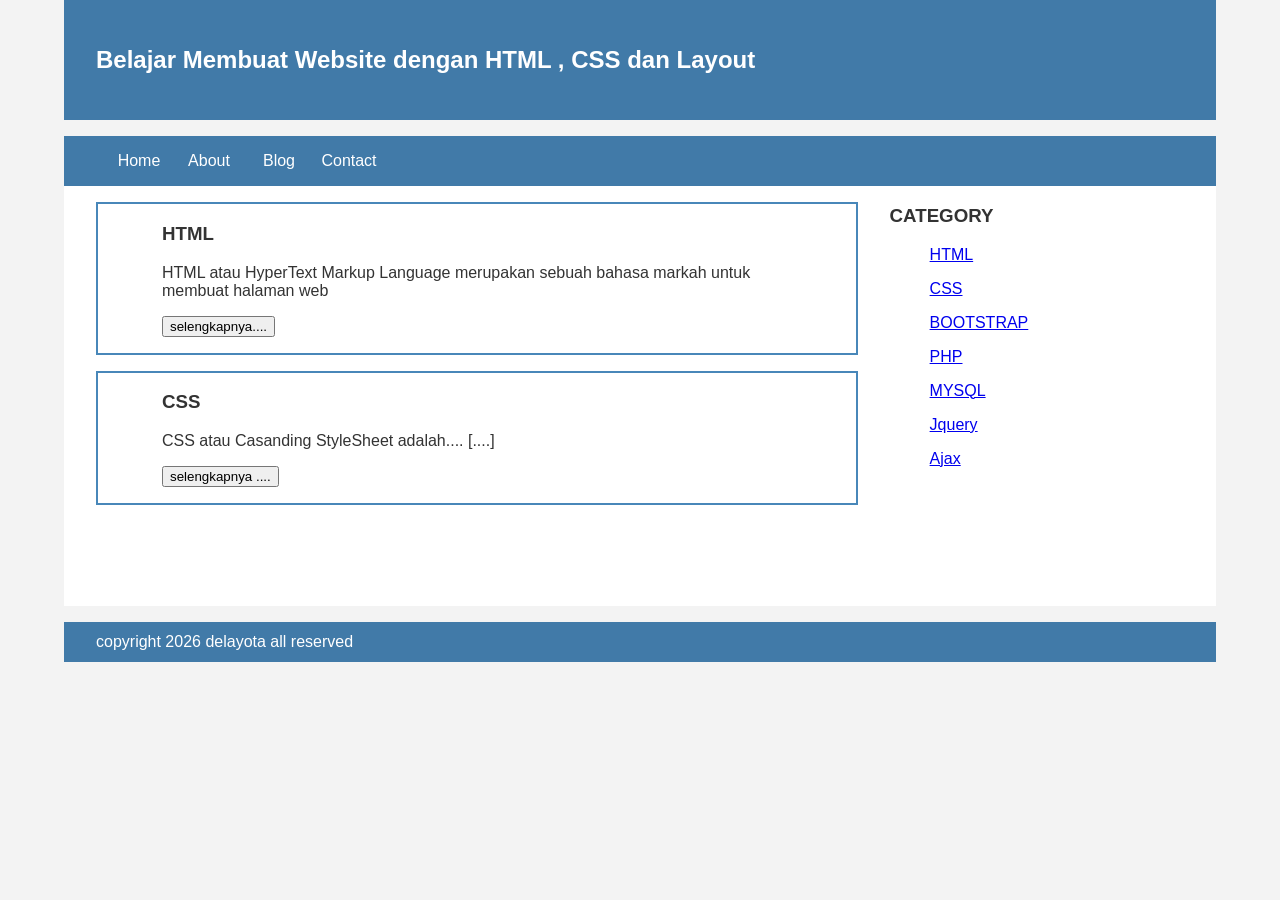
<file: index.html>
<Doctype HTML>
<html>
   <head>
       <title>2026 berbenah</title>
       <link rel="stylesheet" href="style.css"
   </head>
   <body bgcolor=ffa9a9>
      <div class="header">
			<div class="jarak">
	            <h2>Belajar Membuat Website dengan HTML , CSS dan Layout</h2>
      </div>
			</div>
	   		<div class="menu">
				<ul>
			<li><a href="index.html">Home</a></li>
			<li><a href="about.html">About</a></li>  
			<li><a href="#">Blog</a></li>
			<li><a href="#">Contact</a></li>
		</ul>
			</div>
		<div class="content">
			<div class="jarak">
				<!-- kiri -->
				<div class="kiri">
					<!-- blog -->
					<div class="border">
						<div class="jarak">
			<h3>HTML</h3>
			<p>HTML atau HyperText Markup Language merupakan sebuah bahasa markah untuk membuat halaman web </p>
			<button >selengkapnya....</button>
						</div>
					</div>
					<!-- end blog -->
					<!-- blog -->
					<div class="border">
						<div class="jarak">
			<h3>CSS</h3>
			<p>CSS atau Casanding StyleSheet adalah.... [....]</p>
			<button >selengkapnya ....</button>
							</div>
						</div> 
						<!-- end blog -->
					</div>
					<!-- kiri -->
					<!-- kanan -->
				<div class="kanan">
					<div class="jarak">
						
		<h3>CATEGORY</h3>
		<ul>
			<p><a href="#" >HTML</a></p>
			<p><a href="#" >CSS</a></p>
			<p><a href="#" >BOOTSTRAP</a></p>
			<p><a href="#" >PHP</a></p>
			<p><a href="#" >MYSQL</a></p>
			<p><a href="#" >Jquery</a></p>
			<p><a href="#" >Ajax</a></p>
		</ul>
					</div>
				</div>
				<! -- kanan -->
           </div>
    </div>
   <div class="footer">
   <div class="jarak">
			<p>copyright 2026 delayota all reserved</p>	
   </div>
   </div>
    </body>
</html>
</file>
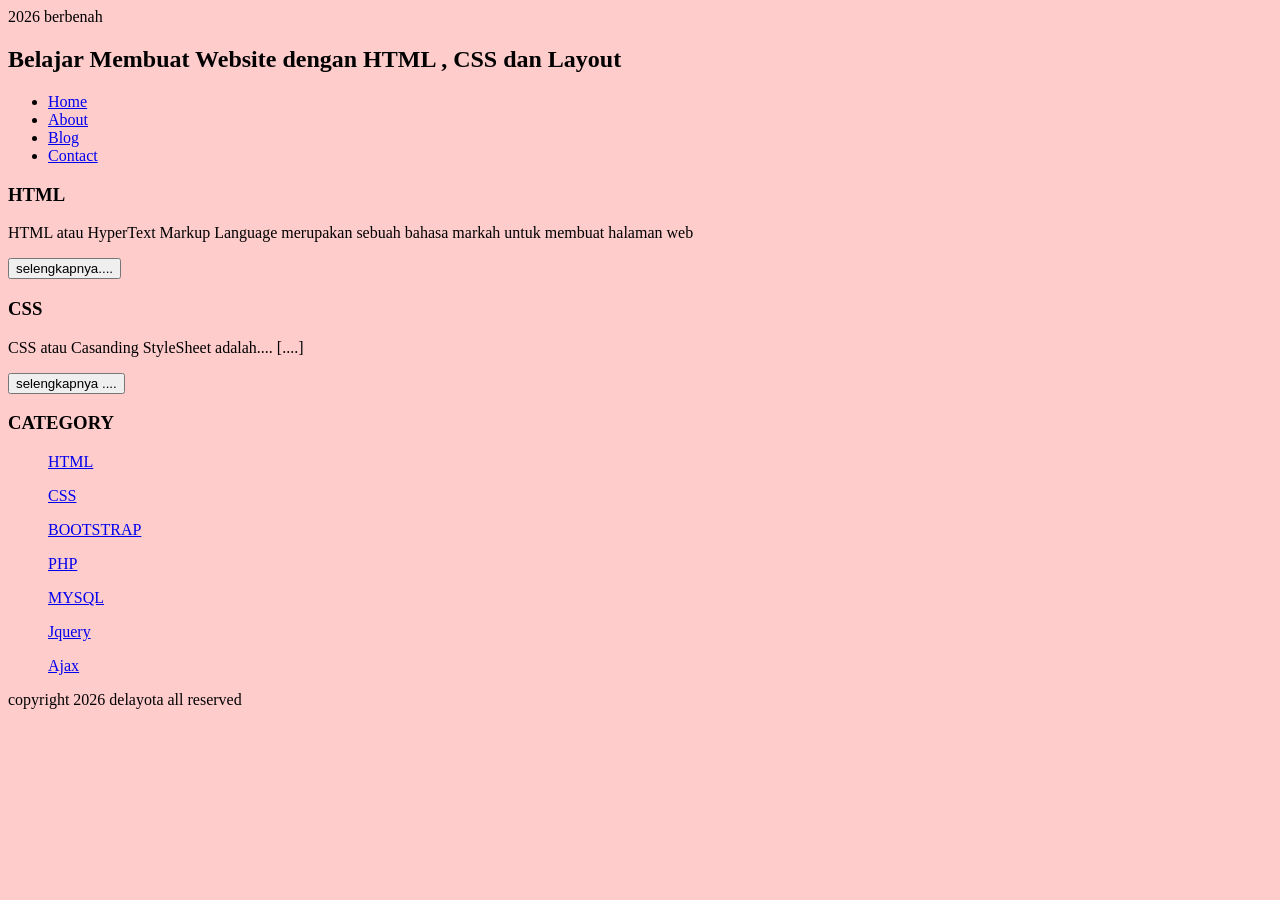
<file: about.html>
<Doctype HTML>
<html>
   <head>
       <tittle>2026 berbenah</title>
   </head>
   <body bgcolor=ffcccc>
	<h2>Belajar Membuat Website dengan HTML , CSS dan Layout</h2>
		<ul>
			<li><a href="index.html">Home</a></li>
			<li><a href="about.html">About</a></li>  
			<li><a href="#">Blog</a></li>
			<li><a href="#">Contact</a></li>
		</ul>
			<h3>HTML</h3>
			<p>HTML atau HyperText Markup Language merupakan sebuah bahasa markah untuk membuat halaman web </p>
			<button >selengkapnya....</button>

			<h3>CSS</h3>
			<p>CSS atau Casanding StyleSheet adalah.... [....]</p>
			<button >selengkapnya ....</button>
		
			
		<h3>CATEGORY</h3>
		<ul>
			<p><a href="#" >HTML</a></p>
			<p><a href="#" >CSS</a></p>
			<p><a href="#" >BOOTSTRAP</a></p>
			<p><a href="#" >PHP</a></p>
			<p><a href="#" >MYSQL</a></p>
			<p><a href="#" >Jquery</a></p>
			<p><a href="#" >Ajax</a></p>
		</ul>
			<p>copyright 2026 delayota all reserved</p>	
    </body>
</html>
</file>
<file: style.css>
body{
	
		background:#f3f3f3;
		color:#333;
		width:100%;
		font-family: sans-serif;
		margin:0 auto;
		}

	.header{
		width:90%;
		margin:auto;
		height:120px;
		line-height:120px;
		background:#417aa8;
		color:#fff;
		}     
	.jarak{
		padding:0 2pc;
	}	
	.menu{
		background-color:#417aa8;
		height:50px;
		line-height:50px;
		position:relative;
		width:90%;
		margin:0 auto;
		padding:0 auto;
	}

	.menu ul {
		list-style:none;
	}

	.menu ul li a {
		float:left;
		width:70px;
		display:block;
		text-align:center;
		color:#FFF;
		text-decoration:none;
	}

	.menu ul li a:hover {
		background-color:#4b88bb;
		display:block;
	}

	.content{
		width:90%;
		margin: auto;
		height:420px;
		padding:0.1px;
		background:#fff;
		color:#333;
	}

	.border{
		border:2px solid #4887b9;
		margin-top:1pc;
		padding-bottom:1pc;
		padding-left:2pc;
		padding-right:2pc;
	}

	.kiri{
		width:70%;
		float:left;
		margin: auto;
		background:#fff;
		height:420px;
	}

	.kanan{
		width:30%;
		float:left;
		margin: auto;
		background:#fff;
		height:420px;
	}

.undecor{
	text-decoration:none;
}

.footer{
	width:90%;
	margin: auto;
	height:40px;
	line-height:40px;
	background:#417aa8;
	color:#fff;
	margin-bottom: 1pc;
}
</file>
